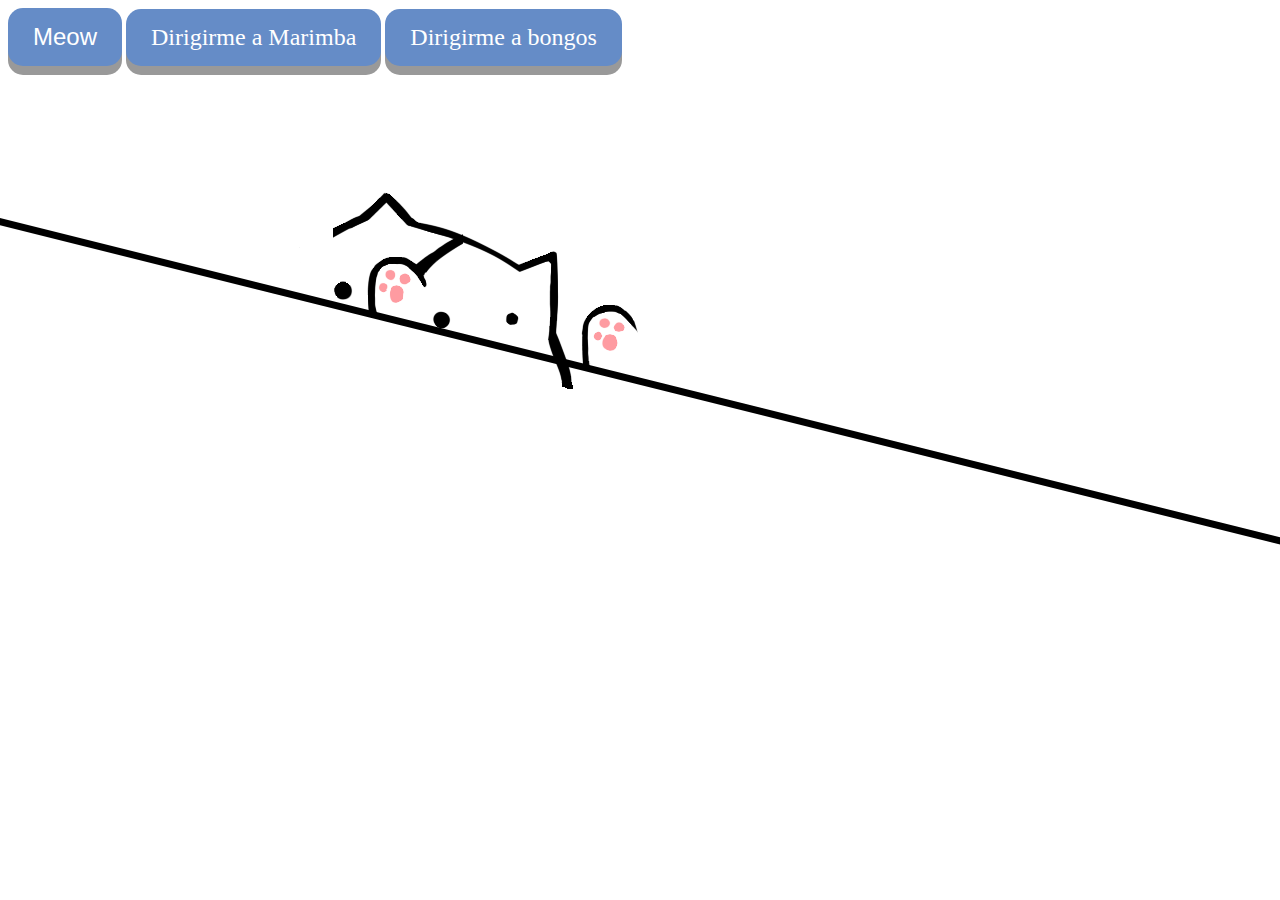
<file: boncocatMeow.html>
<!DOCTYPE html>
<html lang="es">
<head>
    <meta charset="UTF-8">
    <meta http-equiv="X-UA-Compatible" content="IE=edge">
    <meta name="viewport" content="width=device-width, initial-scale=1.0">
    <title>Bongo Cat Meow</title>
    <link rel="stylesheet" href="bongocat.css">
    <link rel="shortcut icon" href="/assets/images/favicon.ico">
</head>

<body>
    
    <img id="lineaNegra" src="/assets/images/blackSquare.PNG" alt="blackSquare">

    <img id="Gato" src="/assets/images/cat cropped.png" alt="Gato">

    <img id="PataDerecha" src="/assets/images/paw-right cropped.png" alt="Pata Derecha">
    <!-- <img id="PataDerechaTocando"src="/assets/images/paw-right playing.png" alt="Pata Derecha Tocando"> -->

    <img id="PataIzquierda"src="/assets/images/paw-left cropped.png" alt="Pata Izquierda">
    <!-- <img id="PataIzquierdaTocando"src="/assets/images/paw-left playing.png" alt="Pata Izquierda Tocando"> -->

    <!-- <img id="Boca"src="/assets/images/mouth cropped.png" alt="Boca"> -->
    <img id="Meow" src="/assets/images/mouth meow.png" alt="Meow">

    <!-- <img id="Bongos"src="/assets/images/bongo.png" alt="Bongos"> -->

    <!-- <img id="Platillo" src="/assets/images/cymbal.png" alt="Platillo"> -->
    <!-- <img id="Cowbell" src="/assets/images/cowbell.png" alt="Cowbell"> -->
    <!-- <img id="Piano" src="/assets/images/keyboard.png" alt="Piano"> -->
    <!-- <img id="Marimba" src="/assets/images/marimba.png" alt="Marimba"> -->

    <button class="button">Meow</button>

    <embed id="Bongo1" src="/assets/sounds/meow.mp3" width="0" height="0"/>
    
    <a href="/bongocatMarimba.html">Dirigirme a Marimba</a> 

    <a href="/bongocatBongos.html">Dirigirme a bongos</a> 

</body>
</html>
</file>
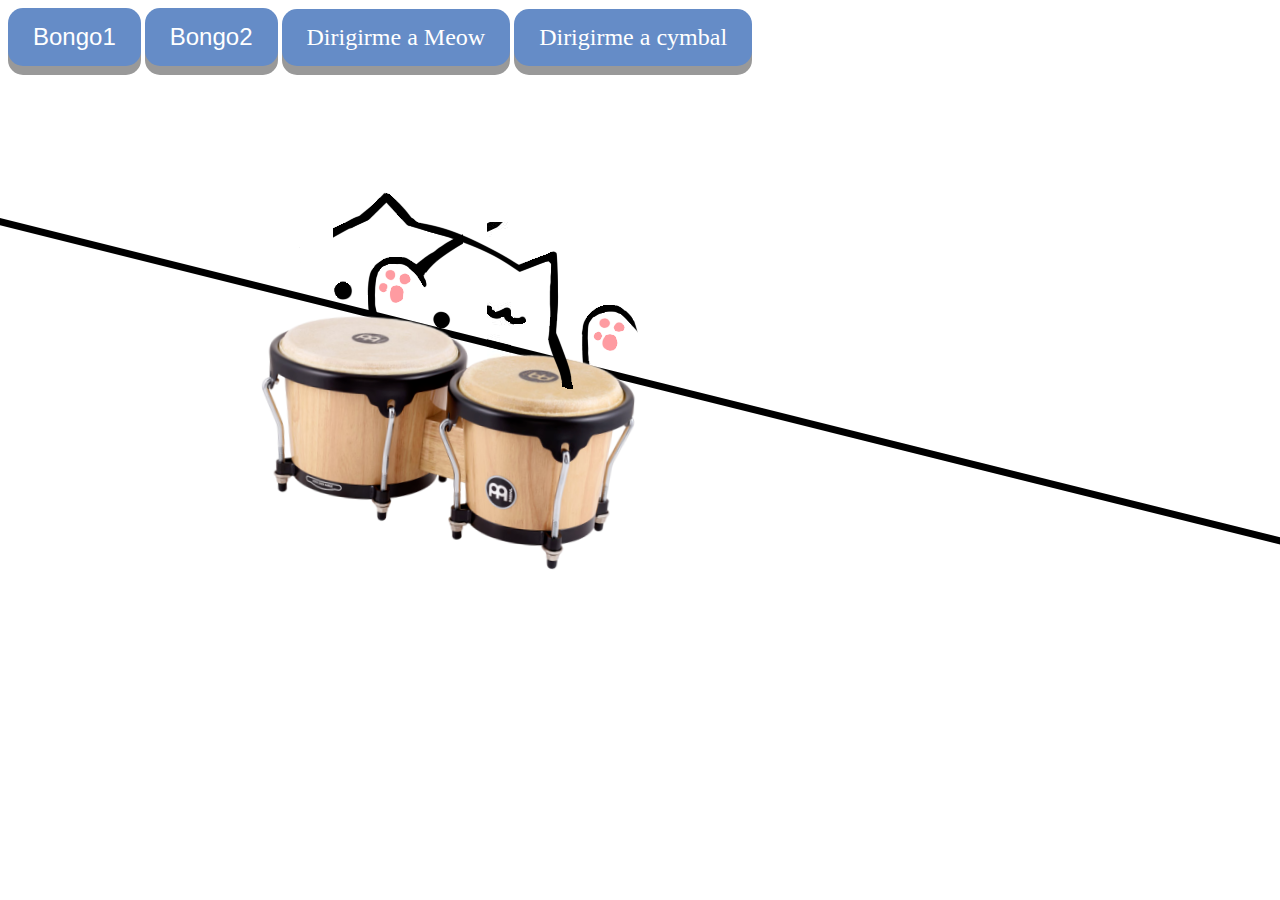
<file: bongocatBongos.html>
<!DOCTYPE html>
<html lang="es">
<head>
    <meta charset="UTF-8">
    <meta http-equiv="X-UA-Compatible" content="IE=edge">
    <meta name="viewport" content="width=device-width, initial-scale=1.0">
    <!-- <meta http-equiv="refresh" content="1"> -->
    <title>Bongo Cat Bongos</title>
    <link rel="stylesheet" href="bongocat.css">
    <link rel="shortcut icon" href="/assets/images/favicon.ico">
</head>

<body>

    <img id="lineaNegra" src="/assets/images/blackSquare.PNG" alt="blackSquare">

    <img id="Gato" src="/assets/images/cat cropped.png" alt="Gato">

    <img id="PataDerecha" src="/assets/images/paw-right cropped.png" alt="Pata Derecha">
    <img id="PataDerechaTocando"src="/assets/images/paw-right playing JPEG.JPG" alt="Pata Derecha Tocando">
    <img id="whiteSquare"src="/assets/images/whiteSquare.PNG" alt="White Square">


    <img id="PataIzquierda"src="/assets/images/paw-left cropped.png" alt="Pata Izquierda">
    <!-- <img id="PataIzquierdaTocando"src="/assets/images/paw-left playing.png" alt="Pata Izquierda Tocando"> -->

    <img id="Boca"src="/assets/images/mouth cropped.png" alt="Boca">
    <!-- <img id="Meow" src="/assets/images/mouth meow.png" alt="Meow"> -->

    <img id="Bongos"src="/assets/images/bongo.png" alt="Bongos">
    
    <!-- <img id="Platillo" src="/assets/images/cymbal.png" alt="Platillo"> -->
    <!-- <img id="Cowbell" src="/assets/images/cowbell.png" alt="Cowbell"> -->
    <!-- <img id="Piano" src="/assets/images/keyboard.png" alt="Piano"> -->
    <!-- <img id="Marimba" src="/assets/images/marimba.png" alt="Marimba"> -->

    <button class="button">Bongo1</button>

    <embed id="Bongo1" src="/assets/sounds/bongo0.mp3" width="0" height="0"/>
    
    <button class="button">Bongo2</button>
    
    <embed id="Bongo2" src="/assets/sounds/bongo1.mp3"width="0" height="0"/>

    <a href="/boncocatMeow.html">Dirigirme a Meow</a>
    
    <a href="/bongocatCymbal.html">Dirigirme a cymbal</a> 

</body>
</html>
</file>
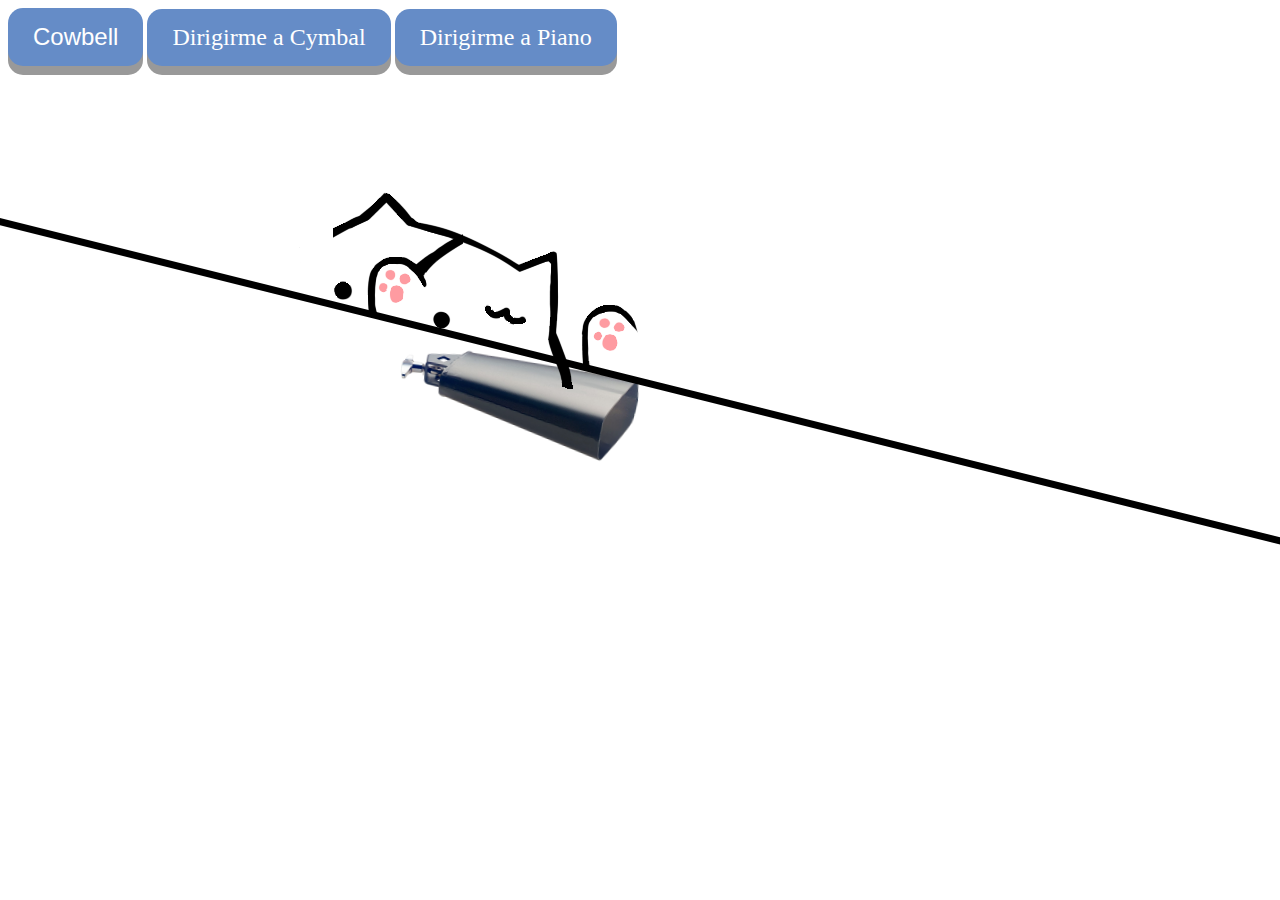
<file: bongocatCowbell.html>
<!DOCTYPE html>
<html lang="es">
<head>
    <meta charset="UTF-8">
    <meta http-equiv="X-UA-Compatible" content="IE=edge">
    <meta name="viewport" content="width=device-width, initial-scale=1.0">
    <title>Bongo Cat Cowbell</title>
    <link rel="stylesheet" href="bongocat.css">
    <link rel="shortcut icon" href="/assets/images/favicon.ico">
</head>

<body>
    
    <img id="lineaNegra" src="/assets/images/blackSquare.PNG" alt="blackSquare">

    <img id="Gato" src="/assets/images/cat cropped.png" alt="Gato">

    <img id="PataDerecha" src="/assets/images/paw-right cropped.png" alt="Pata Derecha">
    <!-- <img id="PataDerechaTocando"src="/assets/images/paw-right playing.png" alt="Pata Derecha Tocando"> -->

    <img id="PataIzquierda"src="/assets/images/paw-left cropped.png" alt="Pata Izquierda">
    <!-- <img id="PataIzquierdaTocando"src="/assets/images/paw-left playing.png" alt="Pata Izquierda Tocando"> -->

    <img id="Boca"src="/assets/images/mouth cropped.png" alt="Boca">
    <!-- <img id="Meow" src="/assets/images/mouth meow.png" alt="Meow"> -->

    <!-- <img id="Bongos"src="/assets/images/bongo.png" alt="Bongos"> -->

    <!-- <img id="Platillo" src="/assets/images/cymbal.png" alt="Platillo"> -->

    <img id="Cowbell" src="/assets/images/cowbell.png" alt="Cowbell">

    <!-- <img id="Piano" src="/assets/images/keyboard.png" alt="Piano"> -->
    <!-- <img id="Marimba" src="/assets/images/marimba.png" alt="Marimba"> -->

    <button class="button">Cowbell</button>

    <embed id="Bongo1" src="/assets/sounds/cowbell.mp3" width="0" height="0"/>
    
    <a href="/bongocatCymbal.html">Dirigirme a Cymbal</a> 

    <a href="/bongocatPiano.html">Dirigirme a Piano</a> 

</body>
</html>
</file>
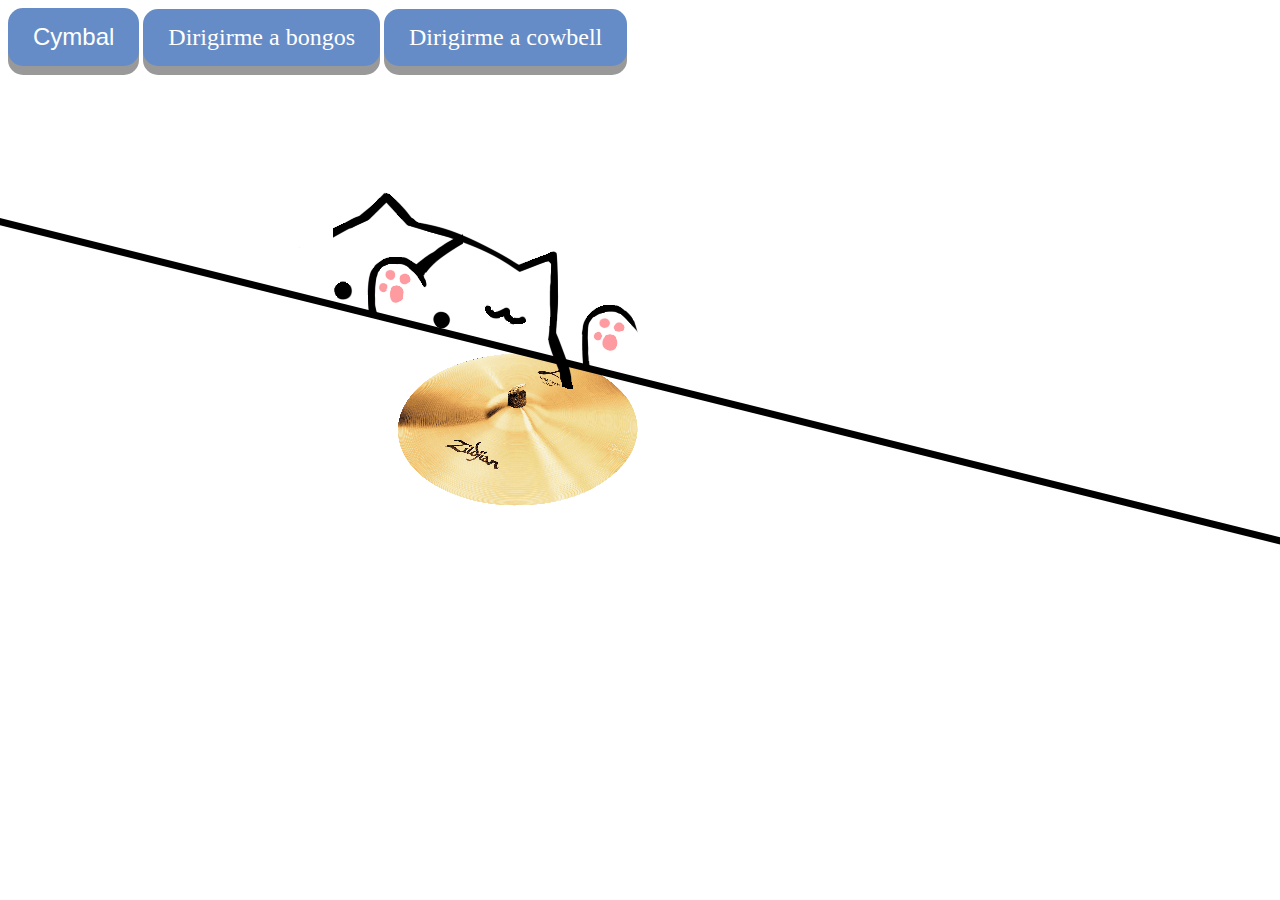
<file: bongocatCymbal.html>
<!DOCTYPE html>
<html lang="es">
<head>
    <meta charset="UTF-8">
    <meta http-equiv="X-UA-Compatible" content="IE=edge">
    <meta name="viewport" content="width=device-width, initial-scale=1.0">
    <title>Bongo Cat Cymbal</title>
    <link rel="stylesheet" href="bongocat.css">
    <link rel="shortcut icon" href="/assets/images/favicon.ico">
</head>

<body>
    
    <img id="lineaNegra" src="/assets/images/blackSquare.PNG" alt="blackSquare">

    <img id="Gato" src="/assets/images/cat cropped.png" alt="Gato">

    <img id="PataDerecha" src="/assets/images/paw-right cropped.png" alt="Pata Derecha">
    <!-- <img id="PataDerechaTocando"src="/assets/images/paw-right playing.png" alt="Pata Derecha Tocando"> -->

    <img id="PataIzquierda"src="/assets/images/paw-left cropped.png" alt="Pata Izquierda">
    <!-- <img id="PataIzquierdaTocando"src="/assets/images/paw-left playing.png" alt="Pata Izquierda Tocando"> -->

    <img id="Boca"src="/assets/images/mouth cropped.png" alt="Boca">
    <!-- <img id="Meow" src="/assets/images/mouth meow.png" alt="Meow"> -->

    <!-- <img id="Bongos"src="/assets/images/bongo.png" alt="Bongos"> -->

    <img id="Platillo" src="/assets/images/cymbal.png" alt="Platillo">

    <!-- <img id="Cowbell" src="/assets/images/cowbell.png" alt="Cowbell"> -->
    <!-- <img id="Piano" src="/assets/images/keyboard.png" alt="Piano"> -->
    <!-- <img id="Marimba" src="/assets/images/marimba.png" alt="Marimba"> -->

    <button class="button">Cymbal</button>

    <embed id="Bongo1" src="/assets/sounds/cymbal.mp3" width="0" height="0"/>
    
    <a href="/bongocatBongos.html">Dirigirme a bongos</a> 

    <a href="/bongocatCowbell.html">Dirigirme a cowbell</a> 

</body>
</html>
</file>
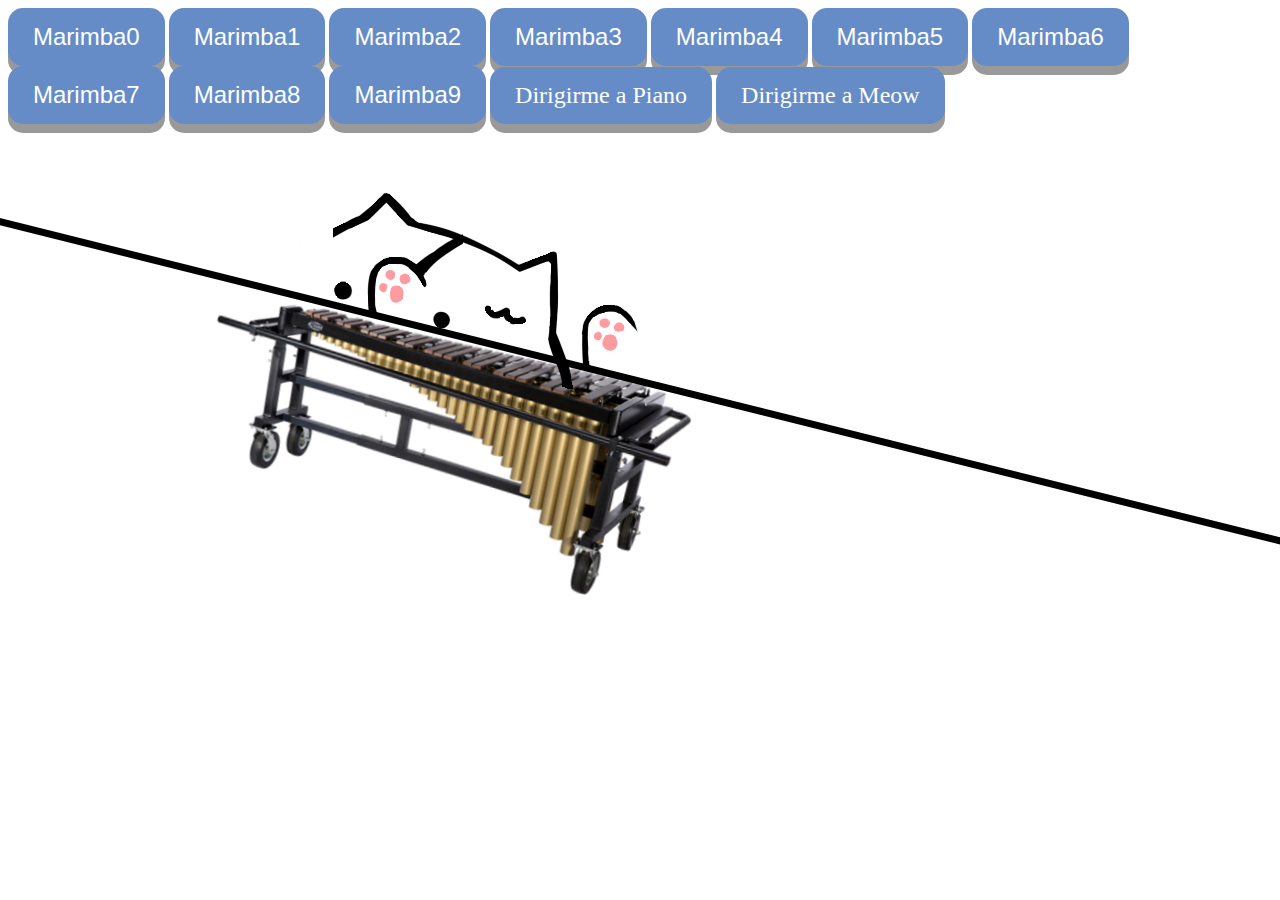
<file: bongocatMarimba.html>
<!DOCTYPE html>
<html lang="es">
<head>
    <meta charset="UTF-8">
    <meta http-equiv="X-UA-Compatible" content="IE=edge">
    <meta name="viewport" content="width=device-width, initial-scale=1.0">
    <title>Bongo Cat Marimba</title>
    <link rel="stylesheet" href="bongocat.css">
    <link rel="shortcut icon" href="/assets/images/favicon.ico">
</head>

<body>
    
    <img id="lineaNegra" src="/assets/images/blackSquare.PNG" alt="blackSquare">

    <img id="Gato" src="/assets/images/cat cropped.png" alt="Gato">

    <img id="PataDerecha" src="/assets/images/paw-right cropped.png" alt="Pata Derecha">
    <!-- <img id="PataDerechaTocando"src="/assets/images/paw-right playing.png" alt="Pata Derecha Tocando"> -->

    <img id="PataIzquierda"src="/assets/images/paw-left cropped.png" alt="Pata Izquierda">
    <!-- <img id="PataIzquierdaTocando"src="/assets/images/paw-left playing.png" alt="Pata Izquierda Tocando"> -->

    <img id="Boca"src="/assets/images/mouth cropped.png" alt="Boca">
    <!-- <img id="Meow" src="/assets/images/mouth meow.png" alt="Meow"> -->

    <!-- <img id="Bongos"src="/assets/images/bongo.png" alt="Bongos"> -->

    <!-- <img id="Platillo" src="/assets/images/cymbal.png" alt="Platillo"> -->

    <!-- <img id="Cowbell" src="/assets/images/cowbell.png" alt="Cowbell"> -->

    <!-- <img id="Piano" src="/assets/images/keyboard.png" alt="Piano"> -->

    <img id="Marimba" src="/assets/images/marimba.png" alt="Marimba">

    <button class="button">Marimba0</button>

    <embed id="Bongo1" src="/assets/sounds/marimba0.mp3" width="0" height="0"/>

    <button class="button">Marimba1</button>

    <embed id="Bongo1" src="/assets/sounds/marimba1.mp3" width="0" height="0"/>

    <button class="button">Marimba2</button>

    <embed id="Bongo1" src="/assets/sounds/marimba2.mp3" width="0" height="0"/>

    <button class="button">Marimba3</button>

    <embed id="Bongo1" src="/assets/sounds/marimba3.mp3" width="0" height="0"/>

    <button class="button">Marimba4</button>

    <embed id="Bongo1" src="/assets/sounds/marimba4.mp3" width="0" height="0"/>

    <button class="button">Marimba5</button>

    <embed id="Bongo1" src="/assets/sounds/marimba5.mp3" width="0" height="0"/>

    <button class="button">Marimba6</button>

    <embed id="Bongo1" src="/assets/sounds/marimba6.mp3" width="0" height="0"/>

    <button class="button">Marimba7</button>

    <embed id="Bongo1" src="/assets/sounds/marimba7.mp3" width="0" height="0"/>

    <button class="button">Marimba8</button>

    <embed id="Bongo1" src="/assets/sounds/marimba8.mp3" width="0" height="0"/>

    <button class="button">Marimba9</button>

    <embed id="Bongo1" src="/assets/sounds/marimba9.mp3" width="0" height="0"/>

    <a href="/bongocatPiano.html">Dirigirme a Piano</a> 
    
    <a href="/boncocatMeow.html">Dirigirme a Meow</a> 

</body>
</html>
</file>
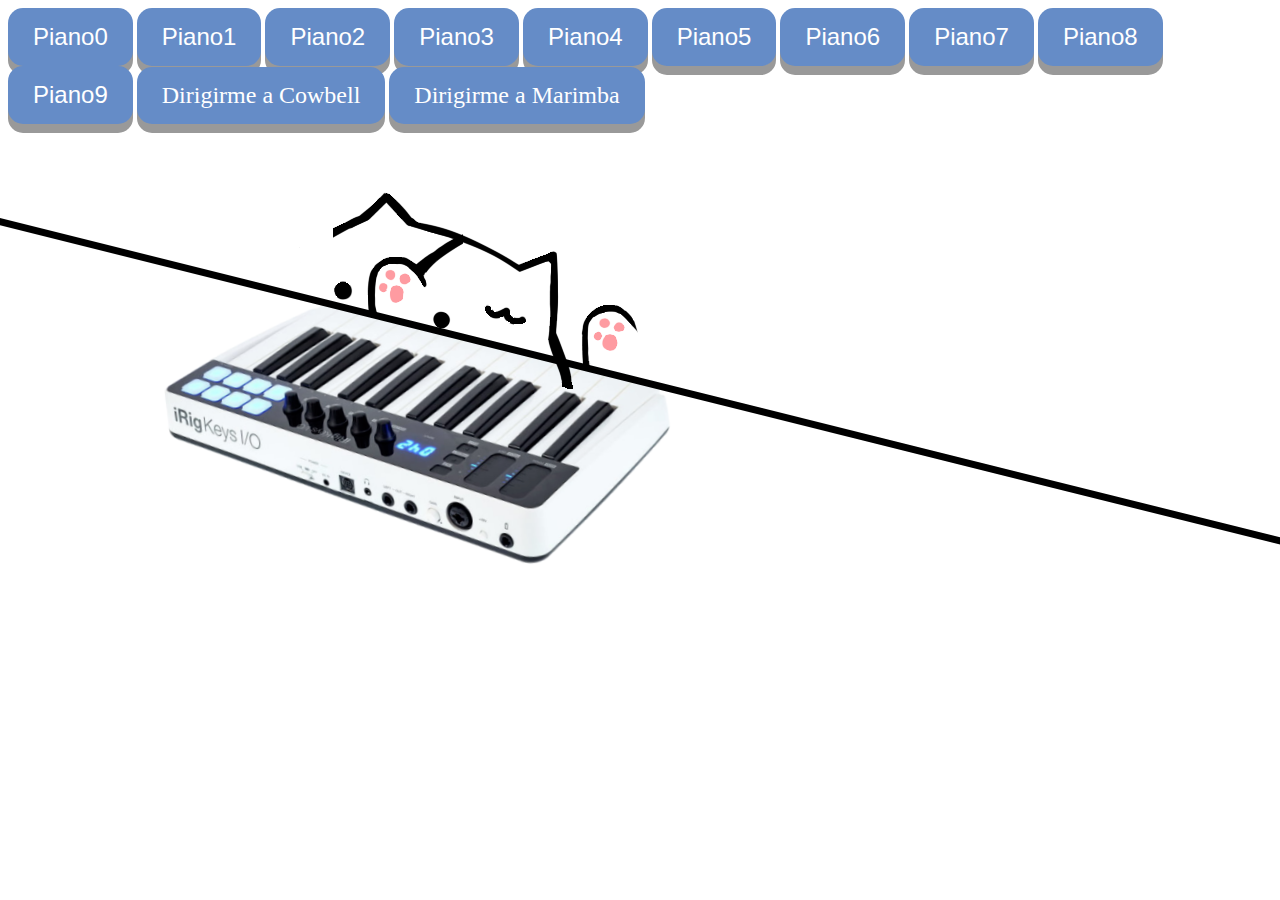
<file: bongocatPiano.html>
<!DOCTYPE html>
<html lang="es">
<head>
    <meta charset="UTF-8">
    <meta http-equiv="X-UA-Compatible" content="IE=edge">
    <meta name="viewport" content="width=device-width, initial-scale=1.0">
    <title>Bongo Cat Piano</title>
    <link rel="stylesheet" href="bongocat.css">
    <link rel="shortcut icon" href="/assets/images/favicon.ico">
</head>

<body>
    
    <img id="lineaNegra" src="/assets/images/blackSquare.PNG" alt="blackSquare">

    <img id="Gato" src="/assets/images/cat cropped.png" alt="Gato">

    <img id="PataDerecha" src="/assets/images/paw-right cropped.png" alt="Pata Derecha">
    <!-- <img id="PataDerechaTocando"src="/assets/images/paw-right playing.png" alt="Pata Derecha Tocando"> -->

    <img id="PataIzquierda"src="/assets/images/paw-left cropped.png" alt="Pata Izquierda">
    <!-- <img id="PataIzquierdaTocando"src="/assets/images/paw-left playing.png" alt="Pata Izquierda Tocando"> -->

    <img id="Boca"src="/assets/images/mouth cropped.png" alt="Boca">
    <!-- <img id="Meow" src="/assets/images/mouth meow.png" alt="Meow"> -->

    <!-- <img id="Bongos"src="/assets/images/bongo.png" alt="Bongos"> -->

    <!-- <img id="Platillo" src="/assets/images/cymbal.png" alt="Platillo"> -->

    <!-- <img id="Cowbell" src="/assets/images/cowbell.png" alt="Cowbell"> -->

    <img id="Piano" src="/assets/images/keyboard.png" alt="Piano">

    <!-- <img id="Marimba" src="/assets/images/marimba.png" alt="Marimba"> -->

    <button class="button">Piano0</button>

    <embed id="Bongo1" src="/assets/sounds/keyboard0.mp3" width="0" height="0"/>

    <button class="button">Piano1</button>

    <embed id="Bongo1" src="/assets/sounds/keyboard1.mp3" width="0" height="0"/>

    <button class="button">Piano2</button>

    <embed id="Bongo1" src="/assets/sounds/keyboard2.mp3" width="0" height="0"/>

    <button class="button">Piano3</button>

    <embed id="Bongo1" src="/assets/sounds/keyboard3.mp3" width="0" height="0"/>

    <button class="button">Piano4</button>

    <embed id="Bongo1" src="/assets/sounds/keyboard4.mp3" width="0" height="0"/>

    <button class="button">Piano5</button>

    <embed id="Bongo1" src="/assets/sounds/keyboard5.mp3" width="0" height="0"/>

    <button class="button">Piano6</button>

    <embed id="Bongo1" src="/assets/sounds/keyboard6.mp3" width="0" height="0"/>

    <button class="button">Piano7</button>

    <embed id="Bongo1" src="/assets/sounds/keyboard7.mp3" width="0" height="0"/>

    <button class="button">Piano8</button>

    <embed id="Bongo1" src="/assets/sounds/keyboard8.mp3" width="0" height="0"/>

    <button class="button">Piano9</button>

    <embed id="Bongo1" src="/assets/sounds/keyboard9.mp3" width="0" height="0"/>

    <a href="/bongocatCowbell.html">Dirigirme a Cowbell</a> 

    <a href="/bongocatMarimba.html">Dirigirme a Marimba</a> 

</body>
</html>
</file>
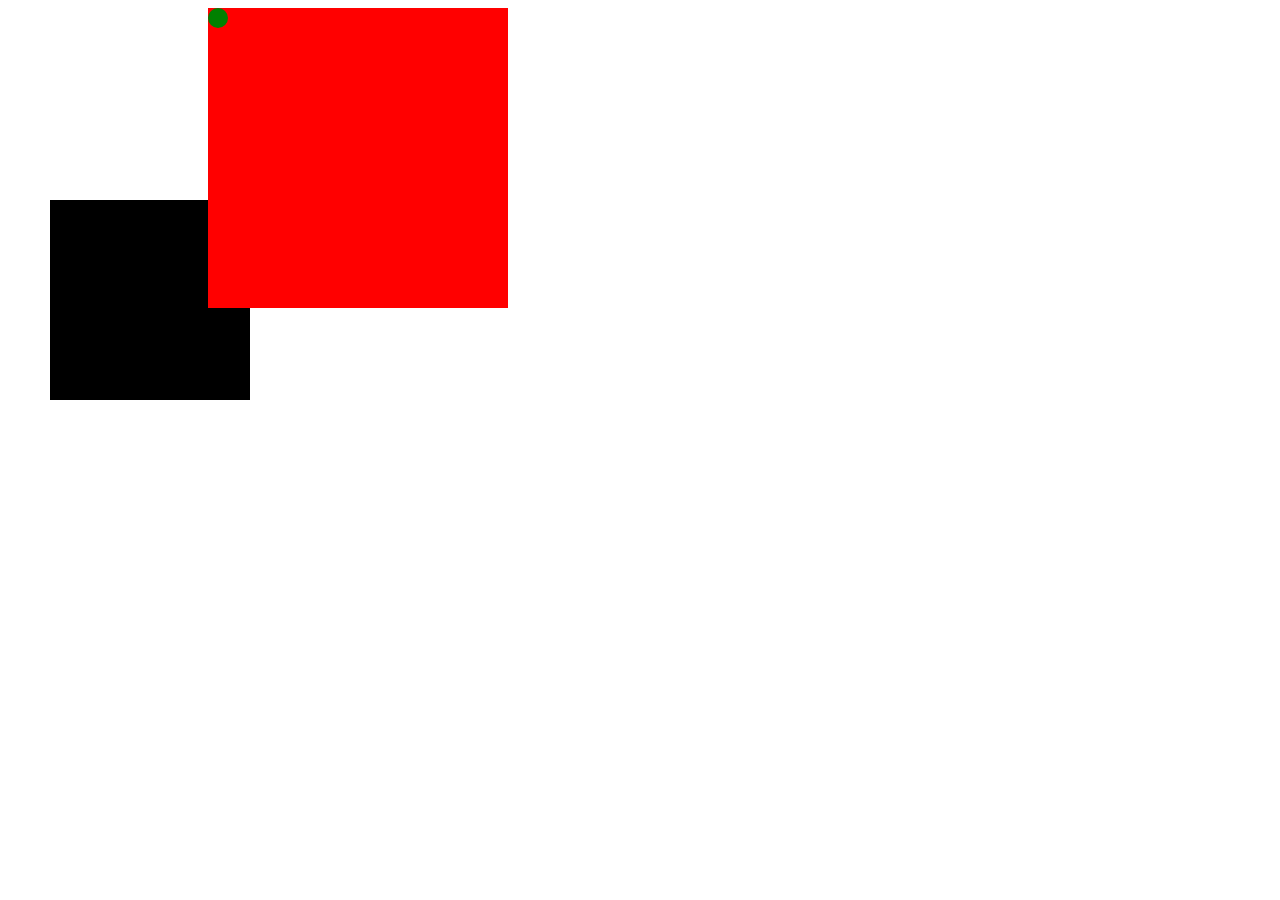
<file: position.html>
<!DOCTYPE html>
<html lang="en">
<head>
    <meta charset="UTF-8">
    <meta http-equiv="X-UA-Compatible" content="IE=edge">
    <meta name="viewport" content="width=device-width, initial-scale=1.0">
    <title>Document</title>
    <link rel="stylesheet" href="positionMain.css">
</head>
<body>
    <div class="cuadrado"></div>

    <div class="rectangulo">
        <div class="circulo">
    </div>

    
</body>
</html>
</file>
<file: bongocat.css>
body {
    background: rgb(255, 255, 255);
}

#lineaNegra{
    position: fixed;
    display: block;
    width: 2500px; height: 7px;
    left: -200px; top: 480px;
    -webkit-transform:rotate(194deg);
    -moz-transform: rotate(194deg);
    -ms-transform: rotate(194deg);
    -o-transform: rotate(194deg);
    transform: rotate(194deg);
    z-index: 2;
}

#Gato {
    position: fixed;
    left: 20%; top: 20%;
    z-index: 10;
}

#PataDerecha {
    position: absolute;
    display: block;
    left: 350px; top: 212px;
    z-index: 2;
}

#PataDerechaTocando {
    position: absolute;
    left: 340px; top: 222.2px;
}  

#whiteSquare {
    position: fixed;
    display: block;
    left: 300px; top: 222.2px;
    z-index: 1;
    /* border: solid black 5px; */
}   


#PataIzquierda {
    position: fixed;
    left: 550px; top: 280px;
    z-index: 1;
}

#PataIzquierdaTocando {
    position: fixed;
    left: 510px; top: 335px;
    z-index: -1;
}

#Boca{
    position: fixed;
    left: 468px; top: 295px;
}

#Meow{
    position: fixed;
    left: 478px; top: 295px;
}

#Bongos{
    position: fixed;
    left: 0px; top: 177px;
    z-index: 2;
}

#Platillo{
    position: fixed;
    left: 0px; top: 177px;
}

#Cowbell{
    position: fixed;
    left: 0px; top: 177px;
}

#Piano{
    position: fixed; 
    left: 0px; top: 177px;
}

#Marimba{
    position: fixed;
    left: 0px; top: 177px;
}

.button {
    display: inline-block;
    padding: 15px 25px;
    font-size: 24px;
    cursor: pointer;
    text-align: center;
    text-decoration: none;
    outline: none;
    color: #fff;
    background-color: #658cc7;
    border: none;
    border-radius: 15px;
    box-shadow: 0 9px #999;
}

a {
    display: inline-block;
    padding: 15px 25px;
    font-size: 24px;
    cursor: pointer;
    text-align: center;
    text-decoration: none;
    outline: none;
    color: #fff;
    background-color: #658cc7;
    border: none;
    border-radius: 15px;
    box-shadow: 0 9px #999;
}

.button:hover {background-color: #3b23c5}

.button:active{
    background-color: #131ca0;
    box-shadow: 0 5px #666;
    transform: translateY(4px);
    display: block;
}

.button:active + #Bongo1{
    display: block;
}

#Bongo1 {
    display: none;
}

.button:active + #Bongo2{
    display: block;
}

#Bongo2 {
    display: none;
}
</file>
<file: positionMain.css>
.cuadrado{ /*Acomodar por medio de posiciones fija (fixed) */
    width: 200px;
    height: 200px;
    background: black;
    position: fixed;
    left: 50px;
    top: 200px; 
}
.rectangulo{
    width: 300px;
    height: 300px;
    background: red;
    position: relative;
    left: 200px;
}

.circulo{
    width: 20px;
    height: 20px;
    background: green;
    border-radius: 50%;
    position: absolute; /* Se usar cuando queremos posicionar un elemento en base a otro elemento ; pero el elemento el cual tomara como referencia tiene que tener position relative */
    left: 0; /*Podemos trabajar con porcentajes y los demas tipos de medidas */ 
    top: 0;

}
</file>
